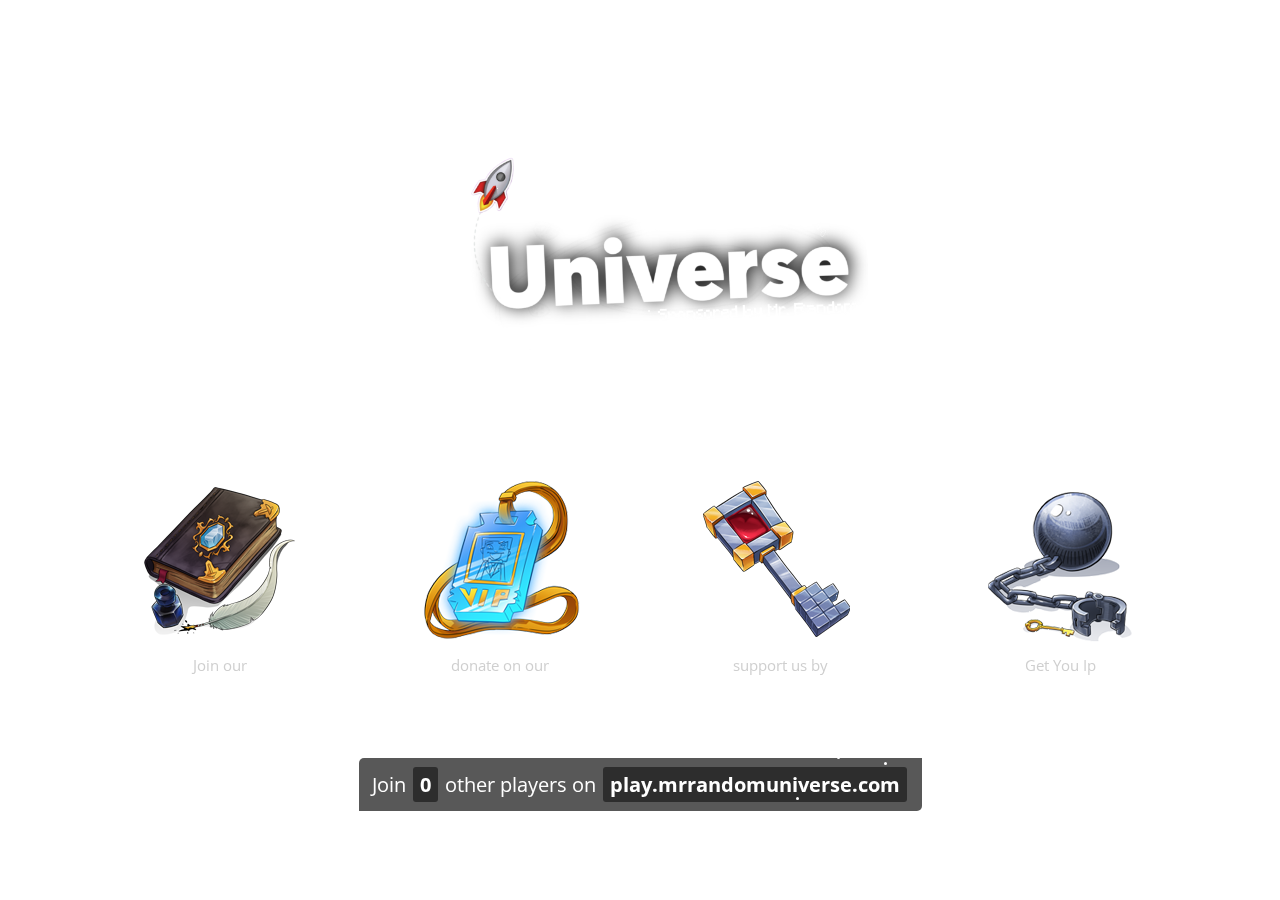
<file: index.html>
<!-- Proudly coded by Billy (https://bybilly.uk) -->
<!-- Version: 1.9 -->

<!DOCTYPE html>
<html>
<head>
	<!-- Info meta tags, important for social media + SEO -->
	<title>Mr Random - Universe</title>
	<meta name="description" content="Come Play With A Family Members Of over 2000+ online Minecraft Players Waiting To Make New Friends">
	<meta property="og:title" content="Mr Random - Universe">
	<meta property="og:site_name" content="Mr Random - Universe">
	<meta property="og:description" content="Come Play With A Family Members Of over 2000+ online Minecraft Players Waiting To Make New Friends'.">
	<meta property="og:image" content="img/favicon.png">
	<meta property="og:url" content="https://play.mrrandomuniverse.com/">
	<meta name="twitter:card" content="img/favicon.png">
	<link rel="shortcut icon" href="img/favicon.png" type="image/x-icon">  


	<meta name="viewport" content="width=device-width, initial-scale=1.0">
	<meta charset="utf-8">
	<link rel="stylesheet" href="css/stylesheet.css">
	<link href="https://fonts.googleapis.com/css?family=Open+Sans:400,700&display=swap" rel="stylesheet">
</head>
<body>
	<script>
		console.log(
		"%cCrafted By Mr.Healer",
		"color:white;font-family:system-ui;font-size:2rem;-webkit-text-stroke: 1px black;font-weight:bold",
	  )
	</script>
	<video playsinline autoplay muted loop poster="https://static.wikia.nocookie.net/minecraft_gamepedia/images/d/d8/IllagerOrb.png/revision/latest?cb=20201022054127" id="bgvid">
		<source src="https://cdn.discordapp.com/attachments/752772660576124928/836479143415775242/XiaoYing_Video_1619502481637_HD.mp4" type="video/webm">
		<source src="https://cdn.discordapp.com/attachments/752772660576124928/836479143415775242/XiaoYing_Video_1619502481637_HD.mp4" type="video/mp4">
	  </video>
	<div class="container">
		
		<div class="logo">
			<!-- In the img folder, upload your logo -->
			<!-- Make sure you name it 'logo.png' -->
			<img src="img/logo1.png" alt="MyServer logo">
		</div>

		<div class="items">
			<!-- Replace # with your forum URL-->
			<a href="https://discord.gg/zn29EPrgt6" target="_blank" class="item forums">
			<div>
				<img src="img/forums.png" alt="Minecraft forums icon" class="img">
				<p class="subtitle">Join our</p>
				<p class="title">Discord</p>
			</div>
			</a>

			<!-- Replace # with your store URL -->
			<a href="store.html" target="_blank" class="item store">
			<div>
				<img src="img/store.png" alt="Minecraft store icon" class="img">
				<p class="subtitle">donate on our</p>
				<p class="title">Store</p>
			</div>
			</a>

			<!-- Replace # with your vote URL -->
			<a href="https://topminecraftservers.org/server/17087" target="_blank" class="item vote">
			<div>
				<img src="img/vote.png" alt="Minecraft voting icon" class="img">
				<p class="subtitle">support us by</p>
				<p class="title">Voting</p>
			</div>
			</a>
			
			<!-- Replace # with your vote URL -->
			<a href="verify.html" target="_blank" class="item vote">
				<div>
					<img src="img/uban-icon.png" alt="verify" class="img">
					<p class="subtitle">Get You Ip</p>
					<p class="title">Whitelisted</p>
				</div>
				</a>


		</div>

		<div class="playercount">
			<!-- player count -->
			
			<p>Join <span class="sip" data-ip="play.mrrandomuniverse.com" data-port="25565">
			0</span> other players on <span class="ip">play.mrrandomuniverse.com</span></p>
		</div>
		<!-- AUDIO TAG -->
		<!-- WARRIOR SONG FAT RAT || NON COPYRIGHTED -->
		<audio autoplay="true" loop="true">
			<source src="background.mp3" type="audio/ogg">
			<source src="background.mp3" type="audio/mpeg">
		  Your browser does not support the audio element.
		  </audio>
	</div>

	<script src="https://code.jquery.com/jquery-1.11.2.min.js" type="text/javascript"></script>
	<script src="js/firefly.js" type="text/javascript"></script>
	<script src="js/main.js" type="text/javascript"></script>
</body>
</html>
</file>
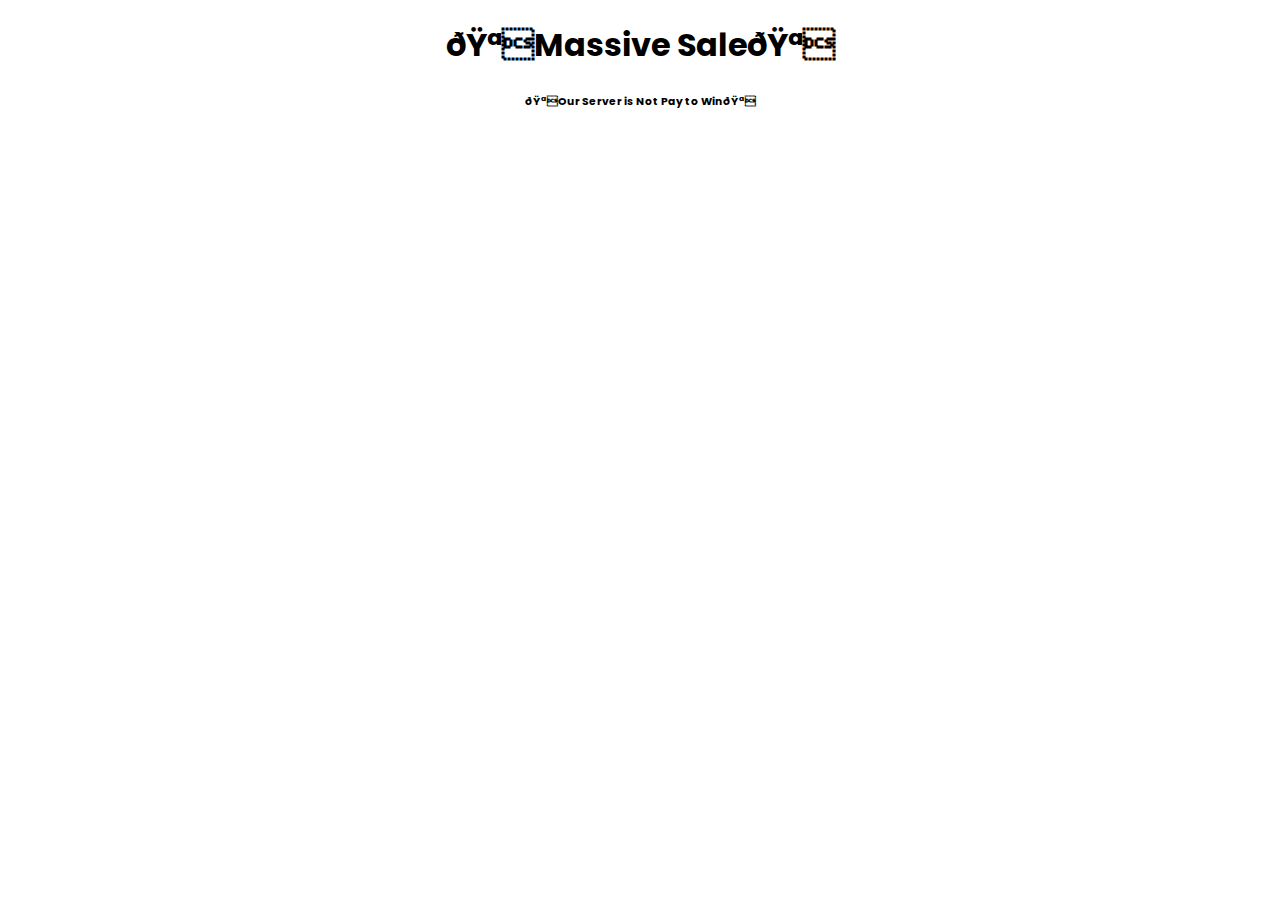
<file: store.html>
<!DOCTYPE html>
<head>
    <title>Store</title>
    <!-- Global site tag (gtag.js) - Google Analytics -->
<script async src="https://www.googletagmanager.com/gtag/js?id=G-BD7PKW6BD6"></script>
<script>
  window.dataLayer = window.dataLayer || [];
  function gtag(){dataLayer.push(arguments);}
  gtag('js', new Date());

  gtag('config', 'G-BD7PKW6BD6');
</script>
    <link href="https://fonts.googleapis.com/css2?family=Poppins:wght@600&display=swap" rel="stylesheet">
    <link href="https://images.emojiterra.com/twitter/v13.0/512px/1fa90.png" rel="shortcut icon" type="image/x-icon"/>
    <style>
        *{
            color:black;
            font-family: 'Poppins', sans-serif;
        }
    </style>
</head>
<body>
  <center>
    <h1>🪐Massive Sale🪐</h1>
  </center>
    <div class="Mrhealer">
        <div id="my-store-57328122"></div>
        <div class="wow1">
        <script data-cfasync="false" type="text/javascript" src="https://app.ecwid.com/script.js?57328122&data_platform=code&data_date=2021-04-09" charset="utf-8"></script><script type="text/javascript"> xProductBrowser("categoriesPerRow=3","views=grid(20,3) list(60) table(60)","categoryView=grid","searchView=list","id=my-store-57328122");</script>
        </div>
      </div>
    <center>
    <h6>🪐Our Server is Not Pay to Win🪐</h6><br><br>
        <center>
      <script>
        console.log(
        "%cCrafted By Mr.Healer",
        "color:green;font-family:system-ui;font-size:2rem;-webkit-text-stroke: 1px black;font-weight:bold",
      )
    </script>
    <style>
      body{
        font-family: 'Poppins', sans-serif;
      }
        .Mrhealer {
          color: #ff6b00;
          margin-left: 20%;
          margin-right: 20%;
        }
        .MrHealer div:hover {
          color:#ff6b00;
        }
        .MrHealer a{
          color:#ff6b00;
        }
      </style>
</body>
</html>
</file>
<file: css/stylesheet.css>
* {
	box-sizing: border-box;
}

body {
	/*Want to change background image?*/
	/*Upload a new one to the img folder.*/
	/*Make sure you name it 'minecraft.jpg'*/
	font-family: "Open Sans", Helvetica;
}



html, body {
	width: 100vw;
	height: 100vh;
	overflow-x: hidden;
	display: -webkit-box;
	display: -ms-flexbox;
	display: flex;
	-webkit-box-pack: center;
	    -ms-flex-pack: center;
	        justify-content: center;
	-webkit-box-align: center;
	    -ms-flex-align: center;
	        align-items: center;
}

a {
	text-decoration: none;
}

p {
	margin: 0;
	padding: 3px;
}

.container {
	text-align: center;
}
video {
	object-fit: cover;
	width: 100vw;
	height: 100vh;
	position: fixed;
	top: 0;
	left: 0;
	z-index: -1;
  }

.logo img {
	width: 225px; /* Change image size for mobile */
	-webkit-animation-name: logo;
	        animation-name: logo;
	-webkit-animation-duration: 5s;
	        animation-duration: 5s;
	-webkit-animation-iteration-count: infinite;
	        animation-iteration-count: infinite;
	-webkit-animation-timing-function: ease-in-out;
	        animation-timing-function: ease-in-out;
}


@-webkit-keyframes logo {
	0% {
		-webkit-transform: scale(1);
		        transform: scale(1);
	}
	50% {
		-webkit-transform: scale(1.07);
		        transform: scale(1.07);
	}
	100% {
		-webkit-transform: scale(1);
		        transform: scale(1);
	}
}

@keyframes logo {
	0% {
		-webkit-transform: scale(1);
		        transform: scale(1);
	}
	50% {
		-webkit-transform: scale(1.07);
		        transform: scale(1.07);
	}
	100% {
		-webkit-transform: scale(1);
		        transform: scale(1);
	}
}

.playercount {
	display: inline-block;
	margin: 20px 15px 0 15px;
	padding: 2px 0;
	background-color: rgba(32, 32, 32, 0.75);
	font-size: 1em;
	color: white;
	text-align: center;
	border-radius: 5px 0 5px 0;
	line-height: 27px;
}

.playercount > p > span {
	font-weight: bold;
	padding: 1px 4px;
	border-radius: 3px;
	background: rgba(27, 27, 27, 0.7);
	margin: 0 2px;
}

.extrapad {
	padding: 0;
}

.ip {
	cursor: pointer;
}

.items {
	display: -webkit-box;
	display: -ms-flexbox;
	display: flex;
	-ms-flex-pack: distribute;
	    justify-content: space-around;
	-ms-flex-preferred-size: 100px;
	    flex-basis: 100px;
	padding: 18px 0 10px 0;

}

.item img {
	-webkit-transition: all 0.2s ease;
	-o-transition: all 0.2s ease;
	transition: all 0.2s ease;
	margin-bottom: 7px;
}

.item img:hover {
	-webkit-transform:scale(1.1);
	    -ms-transform:scale(1.1);
	        transform:scale(1.1);
}

.img {
	width: 80%;
}

.title {
	font-weight: bold;
	font-size: 17px;
	color: white;
}

.subtitle {
	color: #cfcfcf;
	font-size: 12px;
}

.title,
.subtitle {
	margin: 0;
	padding: 0;
}


@media(min-width: 400px) {
	.logo img {
		width: 290px; /* Change image size for mid sized devices */
	}

	.playercount {
		margin-top: 30px;
		padding: 5px;
	}

	.playercount > p > span {
		padding: 2px 7px;
	}
}

@media(min-width: 1250px) {
	.title {
		font-size: 24px;
	}

	.subtitle {
		font-size: 15px;
	}

	.logo img {
		width: 470px; /* Change image size for desktop */
	}

	.logo {
		margin-bottom: 28px;
	}
	.img {
		width: 100%;
	}
	.items {
		padding: 30px 0 20px 0;
	}
	.playercount {
		font-size: 1.22em;
		padding: 10px;
	}

	.extrapad {
		padding: 0 42.5px;
	}

	.playercount > p > span {
		padding: 4px 7px;
	}
}

@media(min-width: 1000px) {
	.items {
		-webkit-box-pack: center;
		    -ms-flex-pack: center;
		        justify-content: center;
	}

	.item:not(:first-child) {
		margin-left: 90px;
	}
}
</file>
